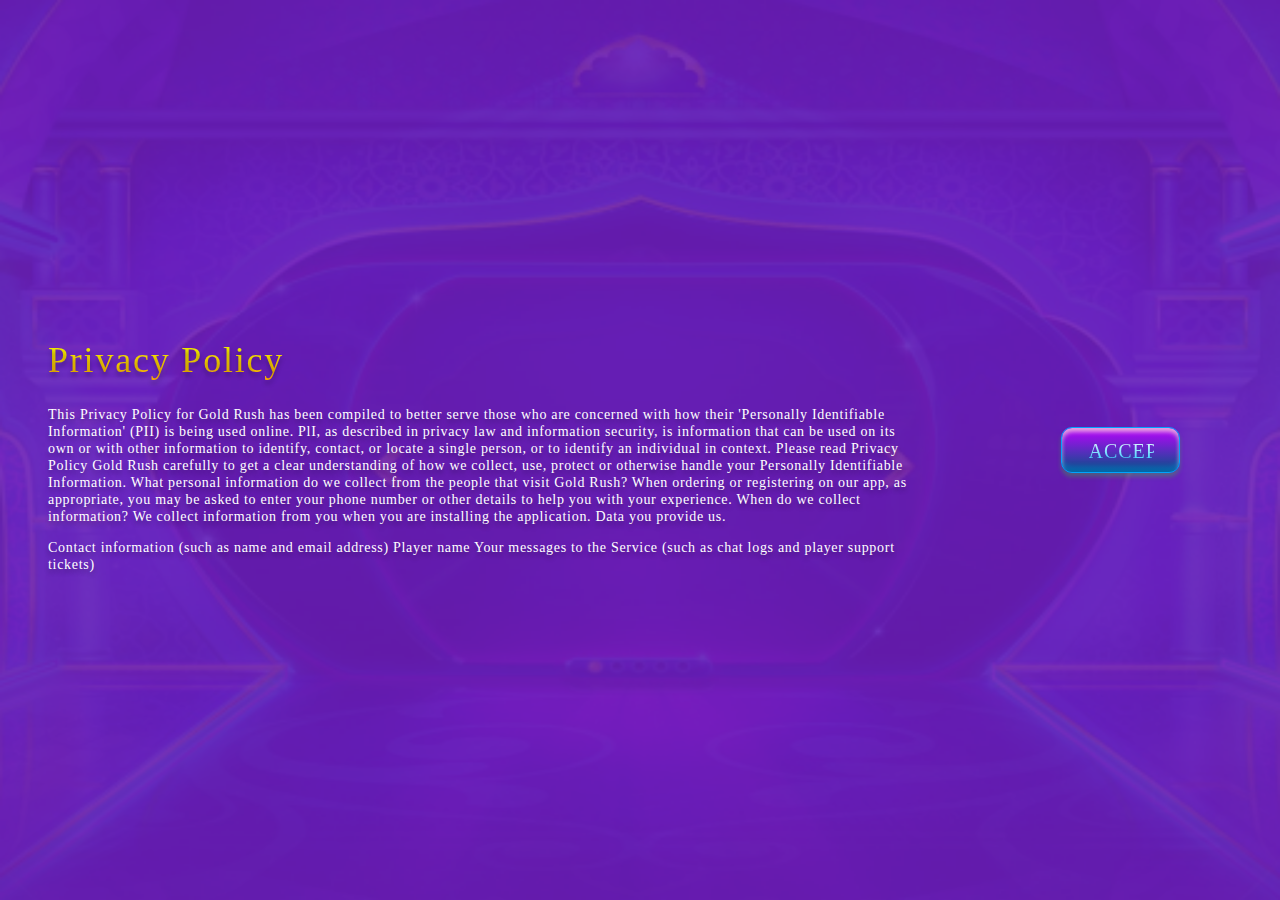
<file: index.html>
<!DOCTYPE html>
<html lang="en">
<head>
    <meta charset="UTF-8">
    <meta http-equiv="X-UA-Compatible" content="IE=edge">
    <meta name="viewport" content="width=device-width, initial-scale=1.0">
    <title>Document</title>
    <link rel="stylesheet" href="mystyle.css">
</head>
<body>
    <div class="fon">

        <div class="text">
            <h1>Privacy Policy</h1>
            <p>This Privacy Policy for Gold Rush has been compiled to better serve those who are
                concerned with how their 'Personally Identifiable Information' (PII) is being used online.
                PlI, as described in privacy law and information security, is information that can be used
                on its own or with other information to identify, contact, or locate a single person, or to
                identify an individual in context. Please read Privacy Policy Gold Rush carefully to get a
                clear understanding of how we collect, use, protect or otherwise handle your Personally
                Identifiable Information.
                What personal information do we collect from the people that visit Gold Rush?
                When ordering or registering on our app, as appropriate, you may be asked to enter your
                phone number or other details to help you with your experience.
                When do we collect information?
                We collect information from you when you are installing the application.
                Data you provide us.</p>
                <p>Contact information (such as name and email address)
                    Player name
                    Your messages to the Service (such as chat logs and player support tickets)</p>
                </div>
                <div class="button">
                    <button > <a href="./test.html">ACCEPT</a> </button>
                </div>

    </div>
</body>
</html>
</file>
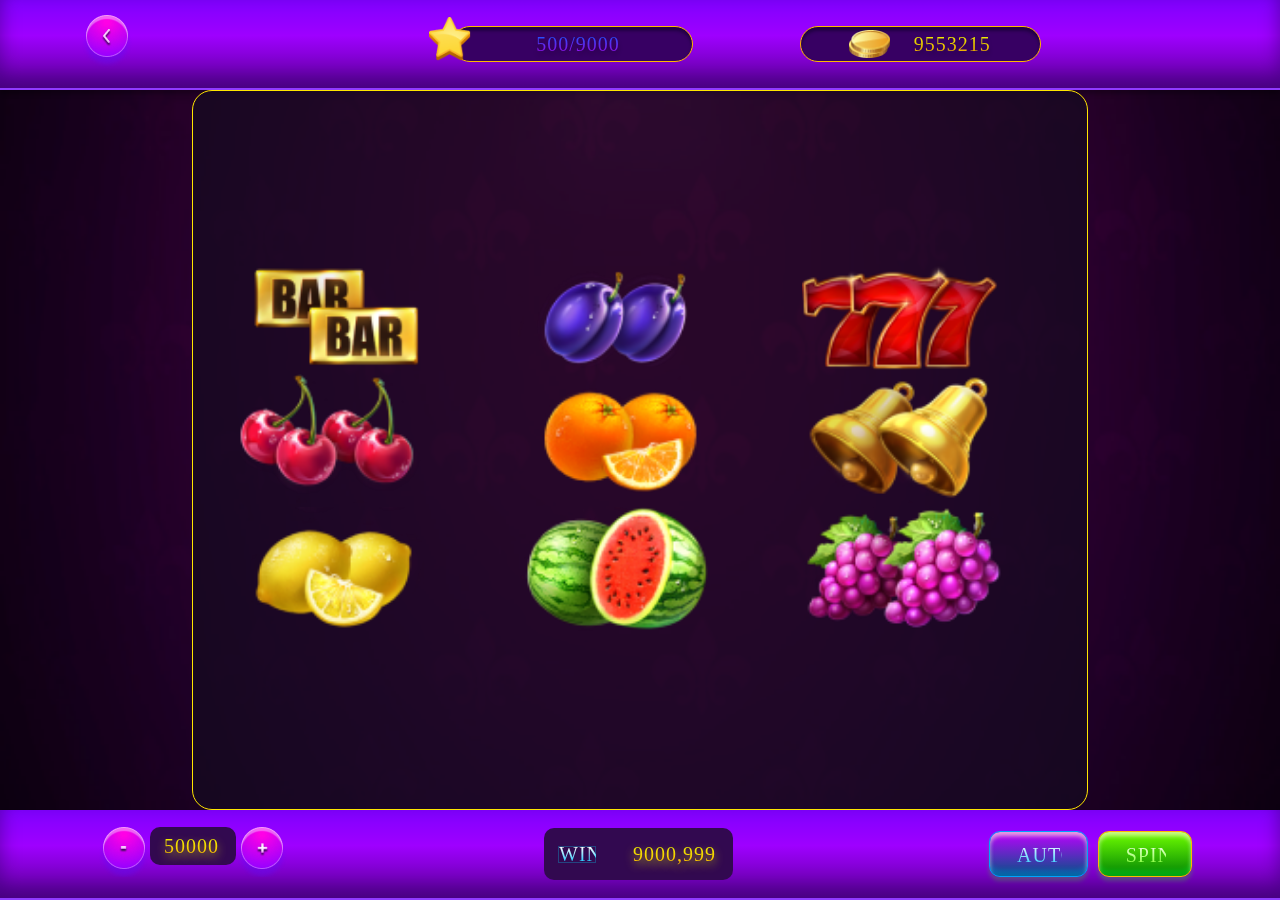
<file: royalcash.html>
<!DOCTYPE html>
<html lang="en">
<head>
    <meta charset="UTF-8">
    <meta http-equiv="X-UA-Compatible" content="IE=edge">
    <meta name="viewport" content="width=device-width, initial-scale=1.0">
    <title>Document</title>
    <link rel="stylesheet" href="royalcasstyles.css">
</head>
<body>
 

        <div class="navbar">
            <div class="back button"> <a href="./test.html"><img src="./mdia2/backslash.png" alt=""></a></div>

            <div class="stats">
            <div class="nav exp" > <img src="./media/star.png" alt=""><p> 500/9000</p></div>
            <div class="nav money" > <img src="./media/coins.png" alt=""> <p>9553215</p></div>
            </div>

        </div>

        <div class="game">


            <ul>
                <li> <img src="./mdia2/R10.png" ></li>
                <li> <img src="./mdia2/R11.png" ></li>
                <li> <img src="./mdia2/R12.png" ></li>
                <li> <img src="./mdia2/R13.png" ></li>
                <li> <img src="./mdia2/R14.png" ></li>
                <li> <img src="./mdia2/R15.png" ></li>
                <li> <img src="./mdia2/R16.png" ></li>
                <li> <img src="./mdia2/R17.png" ></li>
                <li> <img src="./mdia2/R18.png" ></li>

                
            </ul>

        </div>

        <div class="navbar end">

            <div class="bet">
                <div class="minus"> <img src="./mdia2/minus.png" alt=""></div>
                <div class="put_window numbers"><p>50000</p></div>
                <div class="plus"> <img src="./mdia2/plus.png" alt=""></div>
    
            </div>
           
            <div class="win_window ">
                <h1 class="win_word">WIN</h1>
                <p class="numbers">9000,999</p>
            </div>

            <div class="buttonsend">
            <button class="auto"><p>AUTO</p></button>
            <button class="spin"><p>SPIN</p></button>
         
            </div>
        </div>

   
</body>
</html>
</file>
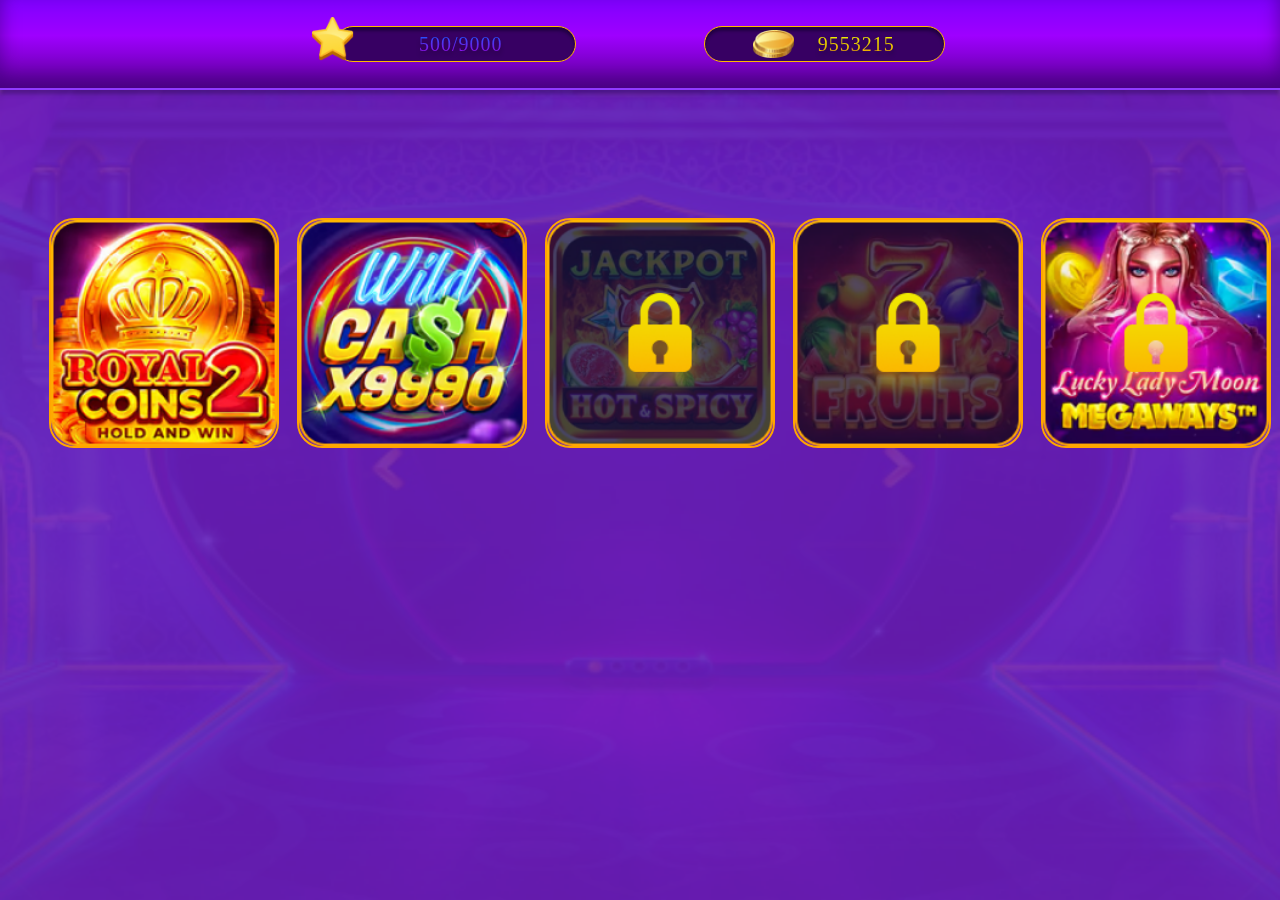
<file: test.html>
<!DOCTYPE html>
<html lang="en">
<head>
    <meta charset="UTF-8">
    <meta http-equiv="X-UA-Compatible" content="IE=edge">
    <meta name="viewport" content="width=device-width, initial-scale=1.0">
    <title>Document</title>
    <link rel="stylesheet" href="test.css">
</head>
<body>
    <div class="fon">

        <div class="navbar">

            <div class="nav exp" > <img src="./media/star.png" alt=""><p> 500/9000</p></div>
            <div class="nav money" > <img src="./media/coins.png" alt=""> <p>9553215</p></div>

        </div>

        <div class="games">


            <ul>
                <li><a href="./royalcash.html"> <img src="./media/royal coins.png" alt="royal coins"></a></li>
                <li><a href="./wincash.html"> <img src="./media/wild cash.png" alt="wild cash"></a></li>
                <li><a> <img src="./media/loc1.png" alt="loc1"></a></li>
                <li><a> <img src="./media/loc2.png" alt="loc2"></a></li>
                <li><a> <img src="./media/loc3.png" alt="loc2"></a></li>
            </ul>

        </div>

    </div>
</body>
</html>
</file>
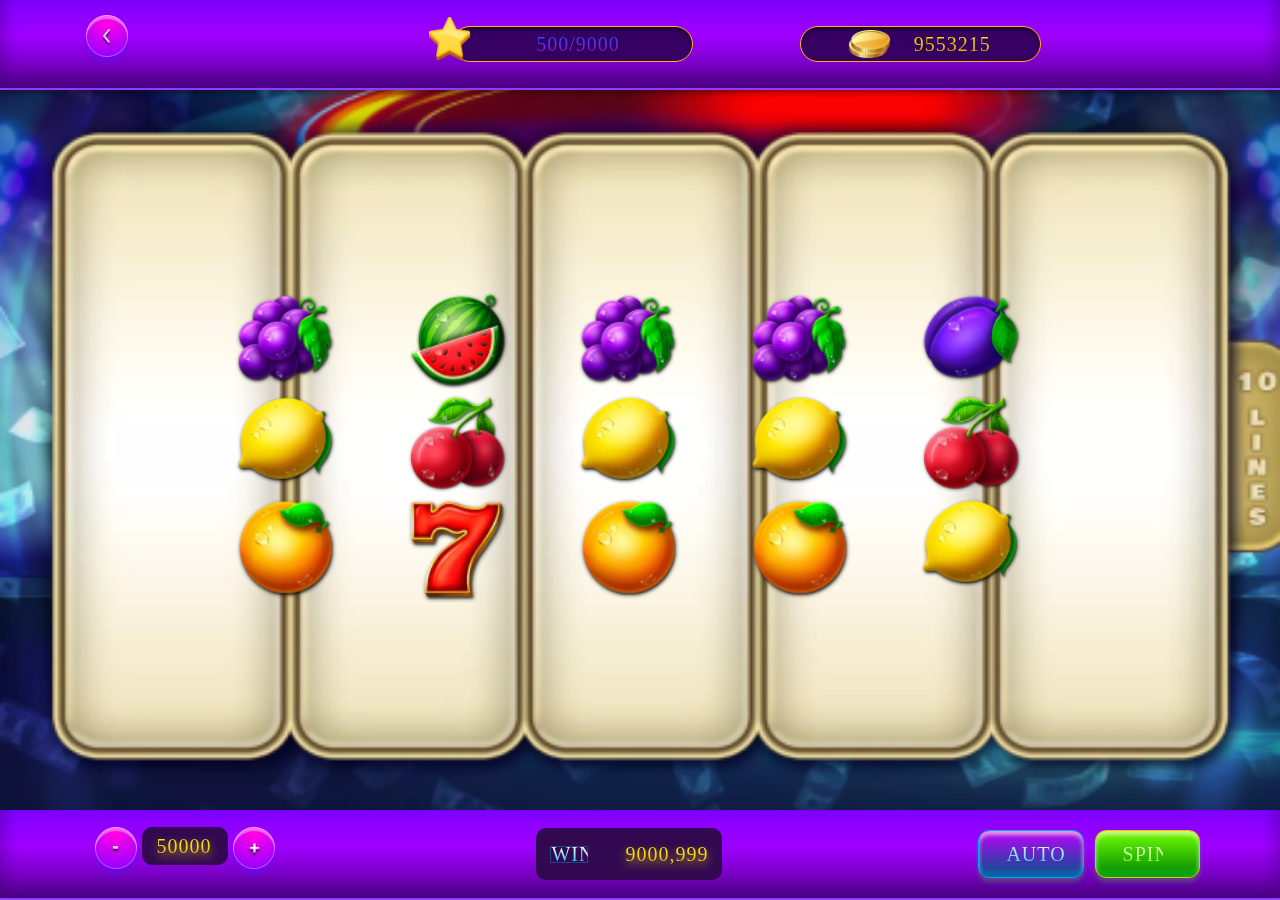
<file: wincash.html>
<!DOCTYPE html>
<html lang="en">
<head>
    <meta charset="UTF-8">
    <meta http-equiv="X-UA-Compatible" content="IE=edge">
    <meta name="viewport" content="width=device-width, initial-scale=1.0">
    <title>Document</title>
    <link rel="stylesheet" href="wincash.css">
</head>
<body>
 

        <div class="navbar">
            <div class="back button"> <a href="./test.html"><img src="./mdia2/backslash.png" alt=""></a></div>

            <div class="stats">
            <div class="nav exp" > <img src="./media/star.png" alt=""><p> 500/9000</p></div>
            <div class="nav money" > <img src="./media/coins.png" alt=""> <p>9553215</p></div>
            </div>

        </div>

        <div class="game">


            <ul>
                <li> <img src="./media3/grape.png" ></li>
                <li> <img src="./media3/watermelon.png" ></li>
                <li> <img src="./media3/grape.png" ></li>
                <li> <img src="./media3/grape.png" ></li>
                <li> <img src="./media3/sliva.png" ></li>
                <li> <img src="./media3/lemon.png" ></li>
                <li> <img src="./media3/cherry.png" ></li>
                <li> <img src="./media3/lemon.png" ></li>
                <li> <img src="./media3/lemon.png" ></li>
                <li> <img src="./media3/cherry.png" ></li>
                <li> <img src="./media3/orange.png" ></li>
                <li> <img src="./media3/seven.png" ></li>
                <li> <img src="./media3/orange.png" ></li>
                <li> <img src="./media3/orange.png" ></li>
                <li> <img src="./media3/lemon.png" ></li>
                

                
            </ul>

        </div>

        <div class="navbar end">

            <div class="bet">
                <div class="minus"> <img src="./mdia2/minus.png" alt=""></div>
                <div class="put_window numbers"><p>50000</p></div>
                <div class="plus"> <img src="./mdia2/plus.png" alt=""></div>
    
            </div>
           
            <div class="win_window ">
                <h1 class="win_word">WIN</h1>
                <p class="numbers">9000,999</p>
            </div>

            <div class="buttonsend">
            <button class="auto"><p>AUTO</p></button>
            <button class="spin"><p>SPIN</p></button>
         
            </div>
        </div>

   
</body>
</html>
</file>
<file: mystyle.css>
*{
    box-sizing: border-box;
}

.button{
    display: flex;
    align-items: center;
    justify-content: center ;
    
 
}


.button button a{
    width: 65px;
height: 24px;

font-family: 'Impact';
font-style: normal;
font-weight: 400;
font-size: 20px;
line-height: 24px;
display: flex;
align-items: center;
letter-spacing: 0.05em;

/* 2 */

background: linear-gradient(180deg, #FFFFFF 0%, #1DC9FF 100%);
-webkit-background-clip: text;
-webkit-text-fill-color: transparent;
background-clip: text;
text-fill-color: transparent;

/* 1 */


/* Inside auto layout */

flex: none;
order: 0;
flex-grow: 0;
}
.button button{


    display: flex;
flex-direction: row;
align-items: flex-start;
padding: 11px 27px;
gap: 10px;

position: absolute;
width: 119px;
height: 46px;




background: linear-gradient(180deg, #70FF00 0%, #BD00FF 0.01%, #005484 100%);
border: 1px solid #00A3FF;
box-shadow: 0px 4px 4px rgba(36, 255, 0, 0.27), inset 0px -6px 4px rgba(0, 163, 255, 0.26), inset 0px 4px 4px rgba(255, 247, 207, 0.65);
border-radius: 11px;
}
.button button:hover {
    color: rgba(255, 255, 255, 1);
    box-shadow: 0 5px 15px rgba(145, 92, 182, .4);
  }

.text{
    color: white;
    font-family: Arial, Helvetica, sans-serif;
    font-weight: bold;
    margin: auto 5%;
    font-size: 160%;
}

.text h1{
    
   
height: 44px;
left: 36px;
top: 12px;

font-family: 'Impact';
font-style: normal;
font-weight: 400;
font-size: 36px;
line-height: 44px;
/* identical to box height */

display: flex;
align-items: center;
letter-spacing: 0.05em;

background: linear-gradient(180deg, #EBFF00 0%, #FFA800 100%);
-webkit-background-clip: text;
-webkit-text-fill-color: transparent;
background-clip: text;
text-fill-color: transparent;

text-shadow: 0px 4px 4px rgba(0, 0, 0, 0.25);
    
}

.text p{
  
left: 34px;
top: 64px;

font-family: 'Impact';
font-style: normal;
font-weight: 400;
font-size: 14px;
line-height: 17px;
display: flex;
align-items: center;
letter-spacing: 0.05em;

color: #FFFFFF;

text-shadow: 0px 4px 4px rgba(0, 0, 0, 0.25);
}


.page{
    display: grid;
    grid-template-columns: 3fr 1fr;
    background-color: rgba(128, 0, 128, 0.588);
    width:auto  ;
    height:fit-content;

    margin: 0;

}
*{
    box-sizing: border-box;
}
body{
  
 

    background-image: url('./hero-casino-floor.png');
    background-position: center;
    background-repeat: no-repeat;
    background-size: cover;
    margin: 0;
    height: 100%;
    width: 100vw;
    height: 100vh;
  
    
}

.fon{
    background-color: rgba(137, 43, 226, 0.598);
   
    display: grid;
    grid-template-columns: 3fr 1fr;
    height: 100%;
    
}

a{
    text-decoration: none;
}
</file>
<file: royalcasstyles.css>
*{
    box-sizing: border-box;
}
body{
  
    
    margin: 0;
    width: 100vw;
    height: 100vh;
    background: url(./mdia2/R23.png);
    background-position: center;
    background-repeat: no-repeat;
    background-size: cover;
    margin: 0;
    display: flex;
    flex-direction: column;
    justify-content: space-between;   
}



.game{
   


width: 70%;
height: 80%;
justify-self: center;
margin: auto;



background: rgba(21, 9, 31, 0.73);
border: 1px solid #FFE600;
border-radius: 20px;
}
.game ul{
    display: grid;
    grid-template-columns: 1fr 1fr 1fr;
}

.game li{
    list-style: none;
}

.game img{
    width: 70%;
    justify-self: center;
    align-self: center;
    margin: auto;
}

.game{
    display: flex;
    flex-direction: column;
    justify-content: center;
}



.navbar{
    height:fit-content;
    background-color: #8b00e2;
    border-bottom: 4px solid #913bff;
    
    
}


.stats{
    display: flex;
    gap: 10%;
    justify-content: center;

}
.navbar{
    display: grid;
    grid-template-columns: 1fr 5fr;
    align-items: center;
   

    box-sizing: border-box;

height: 10%;
left: 0px;
top: 0px;

background: linear-gradient(180deg, #8000FF 0%, #9E00FF 40.42%, #61009C 100%);
border-bottom: 2px solid #913BFF;
box-shadow: 0px 4px 4px rgba(0, 0, 0, 0.25), inset 0px -11px 19px rgba(56, 0, 112, 0.63);
}

.nav{
  

    
        background-color: #370063;
    
        border: 2px solid orange;
        border-radius: 25px;
        width: auto;
        height: 50%;
         width: 20%;

         width: 241px;
height: 36px;

background: #370063;
border: 1px solid #FFB800;
box-shadow: inset 0px 4px 3px rgba(32, 0, 65, 0.91);
border-radius: 18.5px;
    
    
}

.money{
   color: #f5d400;
   font-weight: bold;
   font-size: 100%;
   display: flex;
   align-items: center;
   justify-content: center;
   gap: 10%;
   

}

.money img{
    width: 17%;
    
 }

 

.nav p{
    margin: 0;
    width: 78px;
height: 24px;

font-family: 'Impact';
font-style: normal;
font-weight: 400;
font-size: 20px;
line-height: 24px;
display: flex;
align-items: center;
letter-spacing: 0.05em;

background: linear-gradient(180deg, #EBFF00 0%, #FFA800 100%);
-webkit-background-clip: text;
-webkit-text-fill-color: transparent;
background-clip: text;
text-fill-color: transparent;

text-shadow: 0px 4px 4px rgba(0, 0, 0, 0.25);
}


.exp{
    color: #f5d400;
    font-weight: bold;
    font-size: 100%;
    display: flex;
   

 }
 
 .exp p { 
     margin: auto auto;
    
     width: 91px;
height: 24px;

font-family: 'Impact';
font-style: normal;
font-weight: 400;
font-size: 20px;
line-height: 24px;
display: flex;
align-items: center;
letter-spacing: 0.05em;

background: linear-gradient(180deg, #0066FF 0%, #BD00FF 100%);
-webkit-background-clip: text;
-webkit-text-fill-color: transparent;
background-clip: text;
text-fill-color: transparent;

text-shadow: 0px 4px 4px rgba(0, 0, 0, 0.25);

/* Inside auto layout */

flex: none;
order: 0;
flex-grow: 0;

 }
 .exp img{
  
     position: relative;
     width: auto;
   

     margin-left: -10%;
     margin-top: -4%;
  }



  .put_window p   {
    width: 58px;
height: 24px;

font-family: 'Impact';
font-style: normal;
font-weight: 400;
font-size: 20px;
line-height: 24px;
display: flex;
align-items: center;
text-align: center;
letter-spacing: 0.05em;

/* 1 */

background: linear-gradient(180deg, #EBFF00 0%, #FFA800 100%);
-webkit-background-clip: text;
-webkit-text-fill-color: transparent;
background-clip: text;
text-fill-color: transparent;

text-shadow: 0px 4px 10px rgba(250, 255, 0, 0.62);

/* Inside auto layout */

flex: none;
order: 0;
flex-grow: 0;
  }


  .put_window{
    display: flex;
flex-direction: row;
align-items: center;
padding: 7px 14px;
gap: 37px;
width: 86px;
height: 38px;
left: 55px;
top: 2px;

background: #320950;
border-radius: 10px;
  }

  .bet{
    display: flex;
  }


  .win_word{
    width: 38px;
height: 17px;

font-family: 'Impact';
font-style: normal;
font-weight: 400;
font-size: 20px;
line-height: 24px;
display: flex;
align-items: center;
letter-spacing: 0.05em;

/* 2 */

background: linear-gradient(180deg, #FFFFFF 0%, #1DC9FF 100%);
-webkit-background-clip: text;
-webkit-text-fill-color: transparent;
background-clip: text;
text-fill-color: transparent;

/* 1 */

border: 1px solid rgba(0, 224, 255, 0.28);

/* Inside auto layout */

flex: none;
order: 0;
flex-grow: 0;
  }

  .win_window{
    display: flex;
    flex-direction: row;
    align-items: center;
    justify-content: center;
    padding: 7px 14px;
    gap: 37px;
 

    
    background: #320950;
    border-radius: 10px;
  
    height:60%;
  }


  .win_window p{
    width: 86px;
height: 24px;

font-family: 'Impact';
font-style: normal;
font-weight: 400;
font-size: 20px;
line-height: 24px;
display: flex;
align-items: center;
text-align: center;
letter-spacing: 0.05em;

/* 1 */

background: linear-gradient(180deg, #EBFF00 0%, #FFA800 100%);
-webkit-background-clip: text;
-webkit-text-fill-color: transparent;
background-clip: text;
text-fill-color: transparent;

text-shadow: 0px 4px 10px rgba(250, 255, 0, 0.62);

/* Inside auto layout */

flex: none;
order: 1;
flex-grow: 0;
  }


.auto{
    box-sizing: border-box;

/* Auto layout */

display: flex;
flex-direction: row;
align-items: flex-start;
padding: 11px 27px;
gap: 10px;

width: 99px;
height: 46px;

background: linear-gradient(180deg, #70FF00 0%, #BD00FF 0.01%, #005484 100%);
border: 1px solid #00A3FF;
box-shadow: 0px 4px 4px rgba(36, 255, 0, 0.27), inset 0px -6px 4px rgba(0, 163, 255, 0.26), inset 0px 4px 4px rgba(255, 247, 207, 0.65);
border-radius: 11px;

/* Inside auto layout */

flex: none;
order: 0;
flex-grow: 0;
}

.auto p {
    width: 45px;
height: 24px;

font-family: 'Impact';
font-style: normal;
font-weight: 400;
font-size: 20px;
line-height: 24px;
display: flex;
align-items: center;
letter-spacing: 0.05em;

/* 2 */

background: linear-gradient(180deg, #FFFFFF 0%, #1DC9FF 100%);
-webkit-background-clip: text;
-webkit-text-fill-color: transparent;
background-clip: text;
text-fill-color: transparent;



/* Inside auto layout */

flex: none;
order: 0;
flex-grow: 0;
margin: 0;
}


.spin{
    box-sizing: border-box;

/* Auto layout */

display: flex;
flex-direction: row;
align-items: flex-start;
padding: 11px 27px;
gap: 10px;

width: 94px;
height: 46px;

background: linear-gradient(180deg, #70FF00 0%, #008405 100%);
border: 1px solid #FFB800;
box-shadow: 0px 4px 4px rgba(36, 255, 0, 0.27), inset 0px -6px 4px rgba(0, 255, 56, 0.26), inset 0px 4px 4px rgba(255, 247, 207, 0.65);
border-radius: 11px;

/* Inside auto layout */

flex: none;
order: 1;
flex-grow: 0;
}

.spin p{
    width: 40px;
height: 24px;

font-family: 'Impact';
font-style: normal;
font-weight: 400;
font-size: 20px;
line-height: 24px;
display: flex;
align-items: center;
letter-spacing: 0.05em;

background: linear-gradient(180deg, #FFFFFF 0%, #73FF1D 100%);
-webkit-background-clip: text;
-webkit-text-fill-color: transparent;
background-clip: text;
text-fill-color: transparent;



/* Inside auto layout */

flex: none;
order: 0;
flex-grow: 0;
margin: 0;
}

.buttonsend{
    display: flex;
    gap: 5%;
}

.end{
    display: flex;
    gap: 20%;
    align-items: center;
    justify-content: center;
}


.back.button{
 justify-self: center;
}
</file>
<file: test.css>
*{
    box-sizing: border-box;
}
body{
  
    background-image: url('./hero-casino-floor.png');
    background-position: center;
    background-repeat: no-repeat;
    background-size: cover;
    margin: 0;
    width: 100vw;
    height: 100vh;
  
    
}

.fon{
    background-color: rgba(137, 43, 226, 0.598);
    height: 100%;
    display: flex;
    flex-direction: column;
}

.games{
    height: 85%;

}

.games li {
     list-style: none;
     margin: auto;

}

.games img{
 
    width:100%;
    height: 230px;
    border: 2px solid orange;
    border-radius: 25px;


}

.games ul{
    margin: 0;
    display: flex;
    
    padding-top: 10%;
    justify-content: center;
}


.navbar{
    height: 15%;
    background-color: #8b00e2;
    border-bottom: 4px solid #913bff;
    
    display: grid;
    grid-template-columns: 1fr 1fr;
}



.navbar{
    display: flex;
    justify-content: center;
    align-items: center;
    gap: 10%;

    box-sizing: border-box;

height: 10%;
left: 0px;
top: 0px;

background: linear-gradient(180deg, #8000FF 0%, #9E00FF 40.42%, #61009C 100%);
border-bottom: 2px solid #913BFF;
box-shadow: 0px 4px 4px rgba(0, 0, 0, 0.25), inset 0px -11px 19px rgba(56, 0, 112, 0.63);
}

.nav{
  

    
        background-color: #370063;
    
        border: 2px solid orange;
        border-radius: 25px;
        width: auto;
        height: 50%;
         width: 20%;

         width: 241px;
height: 36px;

background: #370063;
border: 1px solid #FFB800;
box-shadow: inset 0px 4px 3px rgba(32, 0, 65, 0.91);
border-radius: 18.5px;
    
    
}

.money{
   color: #f5d400;
   font-weight: bold;
   font-size: 100%;
   display: flex;
   align-items: center;
   justify-content: center;
   gap: 10%;
}

.money img{
    width: 17%;
    
 }

 

.nav p{
    margin: 0;
    width: 78px;
height: 24px;

font-family: 'Impact';
font-style: normal;
font-weight: 400;
font-size: 20px;
line-height: 24px;
display: flex;
align-items: center;
letter-spacing: 0.05em;

background: linear-gradient(180deg, #EBFF00 0%, #FFA800 100%);
-webkit-background-clip: text;
-webkit-text-fill-color: transparent;
background-clip: text;
text-fill-color: transparent;

text-shadow: 0px 4px 4px rgba(0, 0, 0, 0.25);
}


.exp{
    color: #f5d400;
    font-weight: bold;
    font-size: 100%;
    display: flex;
   

 }
 
 .exp p { 
     margin: auto auto;
    
     width: 91px;
height: 24px;

font-family: 'Impact';
font-style: normal;
font-weight: 400;
font-size: 20px;
line-height: 24px;
display: flex;
align-items: center;
letter-spacing: 0.05em;

background: linear-gradient(180deg, #0066FF 0%, #BD00FF 100%);
-webkit-background-clip: text;
-webkit-text-fill-color: transparent;
background-clip: text;
text-fill-color: transparent;

text-shadow: 0px 4px 4px rgba(0, 0, 0, 0.25);

/* Inside auto layout */

flex: none;
order: 0;
flex-grow: 0;

 }
 .exp img{
  
     position: relative;
     width: auto;
   

     margin-left: -10%;
     margin-top: -4%;
  }
</file>
<file: wincash.css>
*{
    box-sizing: border-box;
}
body{
  
    
    margin: 0;
    width: 100vw;
    height: 100vh;
    background: url(./media3/R23.png);
    background-position: center;
    background-repeat: no-repeat;
    background-size: cover;
    margin: 0;
    display: flex;
    flex-direction: column;
    justify-content: space-between;   
}



.game{
   


width: 70%;
height: 80%;
justify-self: center;
margin: auto;




}
.game ul{
    display: grid;
    grid-template-columns: 1fr 1fr 1fr 1fr 1fr;
}

.game li{
    list-style: none;
}

.game img{
    width: 60%;
    justify-self: center;
    align-self: center;
    margin: auto;
    margin-left: 2%;



}

.game{
    display: flex;
    flex-direction: column;
    justify-content: center;
}



.navbar{
    height:fit-content;
    background-color: #8b00e2;
    border-bottom: 4px solid #913bff;
    
    
}


.stats{
    display: flex;
    gap: 10%;
    justify-content: center;

}
.navbar{
    display: grid;
    grid-template-columns: 1fr 5fr;
    align-items: center;
   

    box-sizing: border-box;

height: 10%;
left: 0px;
top: 0px;

background: linear-gradient(180deg, #8000FF 0%, #9E00FF 40.42%, #61009C 100%);
border-bottom: 2px solid #913BFF;
box-shadow: 0px 4px 4px rgba(0, 0, 0, 0.25), inset 0px -11px 19px rgba(56, 0, 112, 0.63);
}

.nav{
  

    
        background-color: #370063;
    
        border: 2px solid orange;
        border-radius: 25px;
        width: auto;
        height: 50%;
         width: 20%;

         width: 241px;
        height: 36px;

        background: #370063;
        border: 1px solid #FFB800;
        box-shadow: inset 0px 4px 3px rgba(32, 0, 65, 0.91);
        border-radius: 18.5px;
    
    
}

.money{
   color: #f5d400;
   font-weight: bold;
   font-size: 100%;
   display: flex;
   align-items: center;
   justify-content: center;
   gap: 10%;
   

}

.money img{
    width: 17%;
    
 }

 

.nav p{
    margin: 0;
    width: 78px;
height: 24px;

font-family: 'Impact';
font-style: normal;
font-weight: 400;
font-size: 20px;
line-height: 24px;
display: flex;
align-items: center;
letter-spacing: 0.05em;

background: linear-gradient(180deg, #EBFF00 0%, #FFA800 100%);
-webkit-background-clip: text;
-webkit-text-fill-color: transparent;
background-clip: text;
text-fill-color: transparent;

text-shadow: 0px 4px 4px rgba(0, 0, 0, 0.25);
}


.exp{
    color: #f5d400;
    font-weight: bold;
    font-size: 100%;
    display: flex;
   

 }
 
 .exp p { 
     margin: auto auto;
    
     width: 91px;
height: 24px;

font-family: 'Impact';
font-style: normal;
font-weight: 400;
font-size: 20px;
line-height: 24px;
display: flex;
align-items: center;
letter-spacing: 0.05em;

background: linear-gradient(180deg, #0066FF 0%, #BD00FF 100%);
-webkit-background-clip: text;
-webkit-text-fill-color: transparent;
background-clip: text;
text-fill-color: transparent;

text-shadow: 0px 4px 4px rgba(0, 0, 0, 0.25);

/* Inside auto layout */

flex: none;
order: 0;
flex-grow: 0;

 }
 .exp img{
  
     position: relative;
     width: auto;
   

     margin-left: -10%;
     margin-top: -4%;
  }



  .put_window p   {
    width: 58px;
height: 24px;

font-family: 'Impact';
font-style: normal;
font-weight: 400;
font-size: 20px;
line-height: 24px;
display: flex;
align-items: center;
text-align: center;
letter-spacing: 0.05em;

/* 1 */

background: linear-gradient(180deg, #EBFF00 0%, #FFA800 100%);
-webkit-background-clip: text;
-webkit-text-fill-color: transparent;
background-clip: text;
text-fill-color: transparent;

text-shadow: 0px 4px 10px rgba(250, 255, 0, 0.62);

/* Inside auto layout */

flex: none;
order: 0;
flex-grow: 0;
  }


  .put_window{
    display: flex;
flex-direction: row;
align-items: center;
padding: 7px 14px;
gap: 37px;
width: 86px;
height: 38px;
left: 55px;
top: 2px;

background: #320950;
border-radius: 10px;
  }

  .bet{
    display: flex;
  }


  .win_word{
    width: 38px;
height: 17px;

font-family: 'Impact';
font-style: normal;
font-weight: 400;
font-size: 20px;
line-height: 24px;
display: flex;
align-items: center;
letter-spacing: 0.05em;

/* 2 */

background: linear-gradient(180deg, #FFFFFF 0%, #1DC9FF 100%);
-webkit-background-clip: text;
-webkit-text-fill-color: transparent;
background-clip: text;
text-fill-color: transparent;

/* 1 */

border: 1px solid rgba(0, 224, 255, 0.28);

/* Inside auto layout */

flex: none;
order: 0;
flex-grow: 0;
  }

  .win_window{
    display: flex;
    flex-direction: row;
    align-items: center;
    justify-content: center;
    padding: 7px 14px;
    gap: 37px;
 

    
    background: #320950;
    border-radius: 10px;
    width:fit-content;
    height:60%;
  }


  .win_window p{
    

font-family: 'Impact';
font-style: normal;
font-weight: 400;
font-size: 20px;
line-height: 24px;
display: flex;
align-items: center;
text-align: center;
letter-spacing: 0.05em;

/* 1 */

background: linear-gradient(180deg, #EBFF00 0%, #FFA800 100%);
-webkit-background-clip: text;
-webkit-text-fill-color: transparent;
background-clip: text;
text-fill-color: transparent;

text-shadow: 0px 4px 10px rgba(250, 255, 0, 0.62);

/* Inside auto layout */

flex: none;
order: 1;
flex-grow: 0;
  }


.auto{
    box-sizing: border-box;

/* Auto layout */

display: flex;
flex-direction: row;
align-items: flex-start;
padding: 11px 27px;
gap: 10px;

width: 50%;
height: 30%;

background: linear-gradient(180deg, #70FF00 0%, #BD00FF 0.01%, #005484 100%);
border: 1px solid #00A3FF;
box-shadow: 0px 4px 4px rgba(36, 255, 0, 0.27), inset 0px -6px 4px rgba(0, 163, 255, 0.26), inset 0px 4px 4px rgba(255, 247, 207, 0.65);
border-radius: 11px;

/* Inside auto layout */

flex: none;
order: 0;
flex-grow: 0;
}

.auto p {
    

font-family: 'Impact';
font-style: normal;
font-weight: 400;
font-size: 20px;
line-height: 24px;
display: flex;
align-items: center;
letter-spacing: 0.05em;

/* 2 */

background: linear-gradient(180deg, #FFFFFF 0%, #1DC9FF 100%);
-webkit-background-clip: text;
-webkit-text-fill-color: transparent;
background-clip: text;
text-fill-color: transparent;



/* Inside auto layout */

flex: none;
order: 0;
flex-grow: 0;
margin: 0;
}


.spin{
    box-sizing: border-box;

/* Auto layout */

display: flex;
flex-direction: row;
align-items: flex-start;
padding: 11px 27px;
gap: 10px;

width: 50%;
height: 30%;

background: linear-gradient(180deg, #70FF00 0%, #008405 100%);
border: 1px solid #FFB800;
box-shadow: 0px 4px 4px rgba(36, 255, 0, 0.27), inset 0px -6px 4px rgba(0, 255, 56, 0.26), inset 0px 4px 4px rgba(255, 247, 207, 0.65);
border-radius: 11px;

/* Inside auto layout */

flex: none;
order: 1;
flex-grow: 0;
}

.spin p{
    width: 40px;
height: 24px;

font-family: 'Impact';
font-style: normal;
font-weight: 400;
font-size: 20px;
line-height: 24px;
display: flex;
align-items: center;
letter-spacing: 0.05em;

background: linear-gradient(180deg, #FFFFFF 0%, #73FF1D 100%);
-webkit-background-clip: text;
-webkit-text-fill-color: transparent;
background-clip: text;
text-fill-color: transparent;



/* Inside auto layout */

flex: none;
order: 0;
flex-grow: 0;
margin: 0;
}

.buttonsend{
    display: flex;
    gap: 5%;
}

.end{
    display: flex;
    gap: 20%;
    align-items: center;
    justify-content: center;
}


.back.button{
 justify-self: center;
}
</file>
